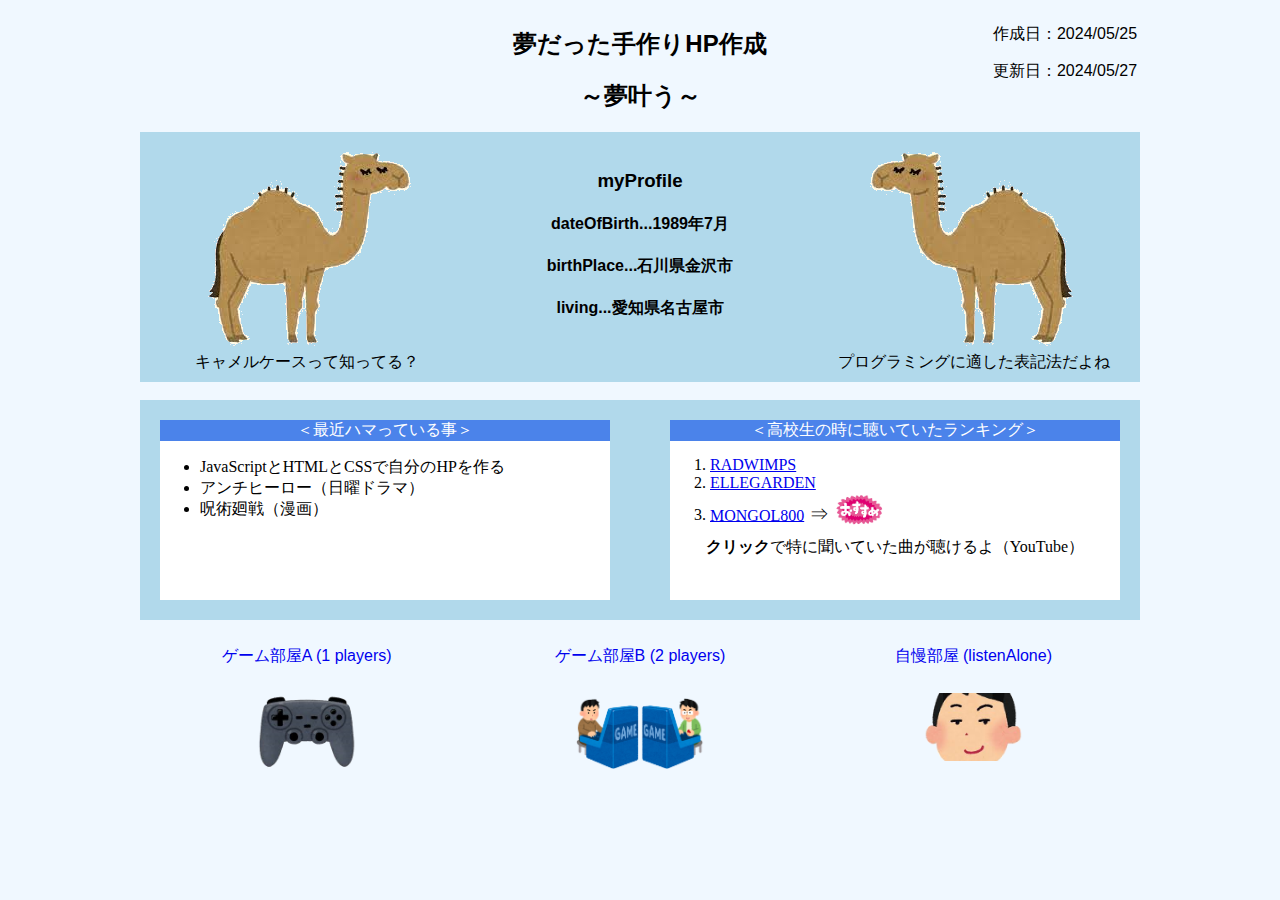
<file: index.html>
<!DOCTYPE html>
<html lang="ja">
  <head>
    <meta charset="UTF-8">
    <meta name="viewport" content="width=device-width, initial-scale=1.0">
    <title>myDreamCreateWebsite</title>
    <link rel="stylesheet" type="text/css" href="c_style.css" />
  </head>

  <body class="indexBody">

    <div class="indexHeader td">
      <div class="indexTitle">
        <h2>夢だった手作りHP作成</h2>
        <h2>～夢叶う～</h2>
      </div>
      <div class="indexUpdate">
        <p>作成日：2024/05/25</p>
        <p>更新日：2024/05/27</p>
      </div>
    </div>

    <div class="profile td">
      <div>
        <div class="indexCamel">
          <img src="pic_camel.png" id="picReverse" alt="左ラクダ"><br>
        </div>
        <br><br><br><p>キャメルケースって知ってる？</p>
      </div>
      <div class="my">
        <h3>myProfile</h3>
        <h4>dateOfBirth...1989年7月</h4>
        <h4>birthPlace...石川県金沢市</h4>
        <h4>living...愛知県名古屋市</h4>
      </div>
      <div>
        <div class="indexCamel">
          <img src="pic_camel.png" alt="右ラクダ">
        </div>
        <br><br><br><p>プログラミングに適した表記法だよね</p>
      </div>
    </div>

    <br>

    <div class="indexMain">
      <div class="indexSubHobby">
        <div class="titleColorPaint">＜最近ハマっている事＞</div>
        <ul>
          <li>JavaScriptとHTMLとCSSで自分のHPを作る</li>
          <li>アンチヒーロー（日曜ドラマ）</li>
          <li>呪術廻戦（漫画）</li>
        </ul>
      </div>
      <div class="indexSubHobby">
        <div class="titleColorPaint">＜高校生の時に聴いていたランキング＞</div>
        <ol>
          <li><a href="https://www.youtube.com/watch?v=gmLXEmCExIE" target="_blank" rel="noopener">RADWIMPS</a></li>
          <li><a href="https://www.youtube.com/watch?v=ku-g8Ql8qI8" target="_blank" rel="noopener">ELLEGARDEN</a></li>
          <li><a href="https://www.youtube.com/watch?v=qvTQ3Vh24Ck" target="_blank" rel="noopener">MONGOL800</a><span> ⇒ </span><a href="https://www.youtube.com/watch?v=qvTQ3Vh24Ck" target="_blank" rel="noopener"><img src="pic_recommendation.png" id="picRecommendation" alt="オススメ"></a></li>
        </ol>
        <p id="youtubeText"><strong>クリック</strong>で特に聞いていた曲が聴けるよ（YouTube）</p>
      </div>
    </div>

    <div class="indexIcon">
      <div class="indexIconClickArea td">
        <a href="i_game.html" class="eraseUnderline"><p>ゲーム部屋A (1 players)</p>
        <img src="pic_game.png" class="picSize" alt="ゲーム部屋"></a>
      </div>
      <div class="indexIconClickArea td">
        <a href="i_animal_battle.html" class="eraseUnderline"><p>ゲーム部屋B (2 players)</p>
        <img src="pic_battle_game.png" class="picSizeGattleGame" alt="ゲーム部屋"></a>
      </div>
      <div class="indexIconClickArea td">
        <a href="i_secretpage.html" class="eraseUnderline"><p>自慢部屋 (listenAlone)</p>
        <img src="pic_boast.png" class="picBoast" alt="自慢"></a>
      </div>
    </div>
    <!-- <br> -->
    <!-- <br> -->
    <script type="text/javascript" src="sp_index.js"></script>
  </body>
</html>
</file>
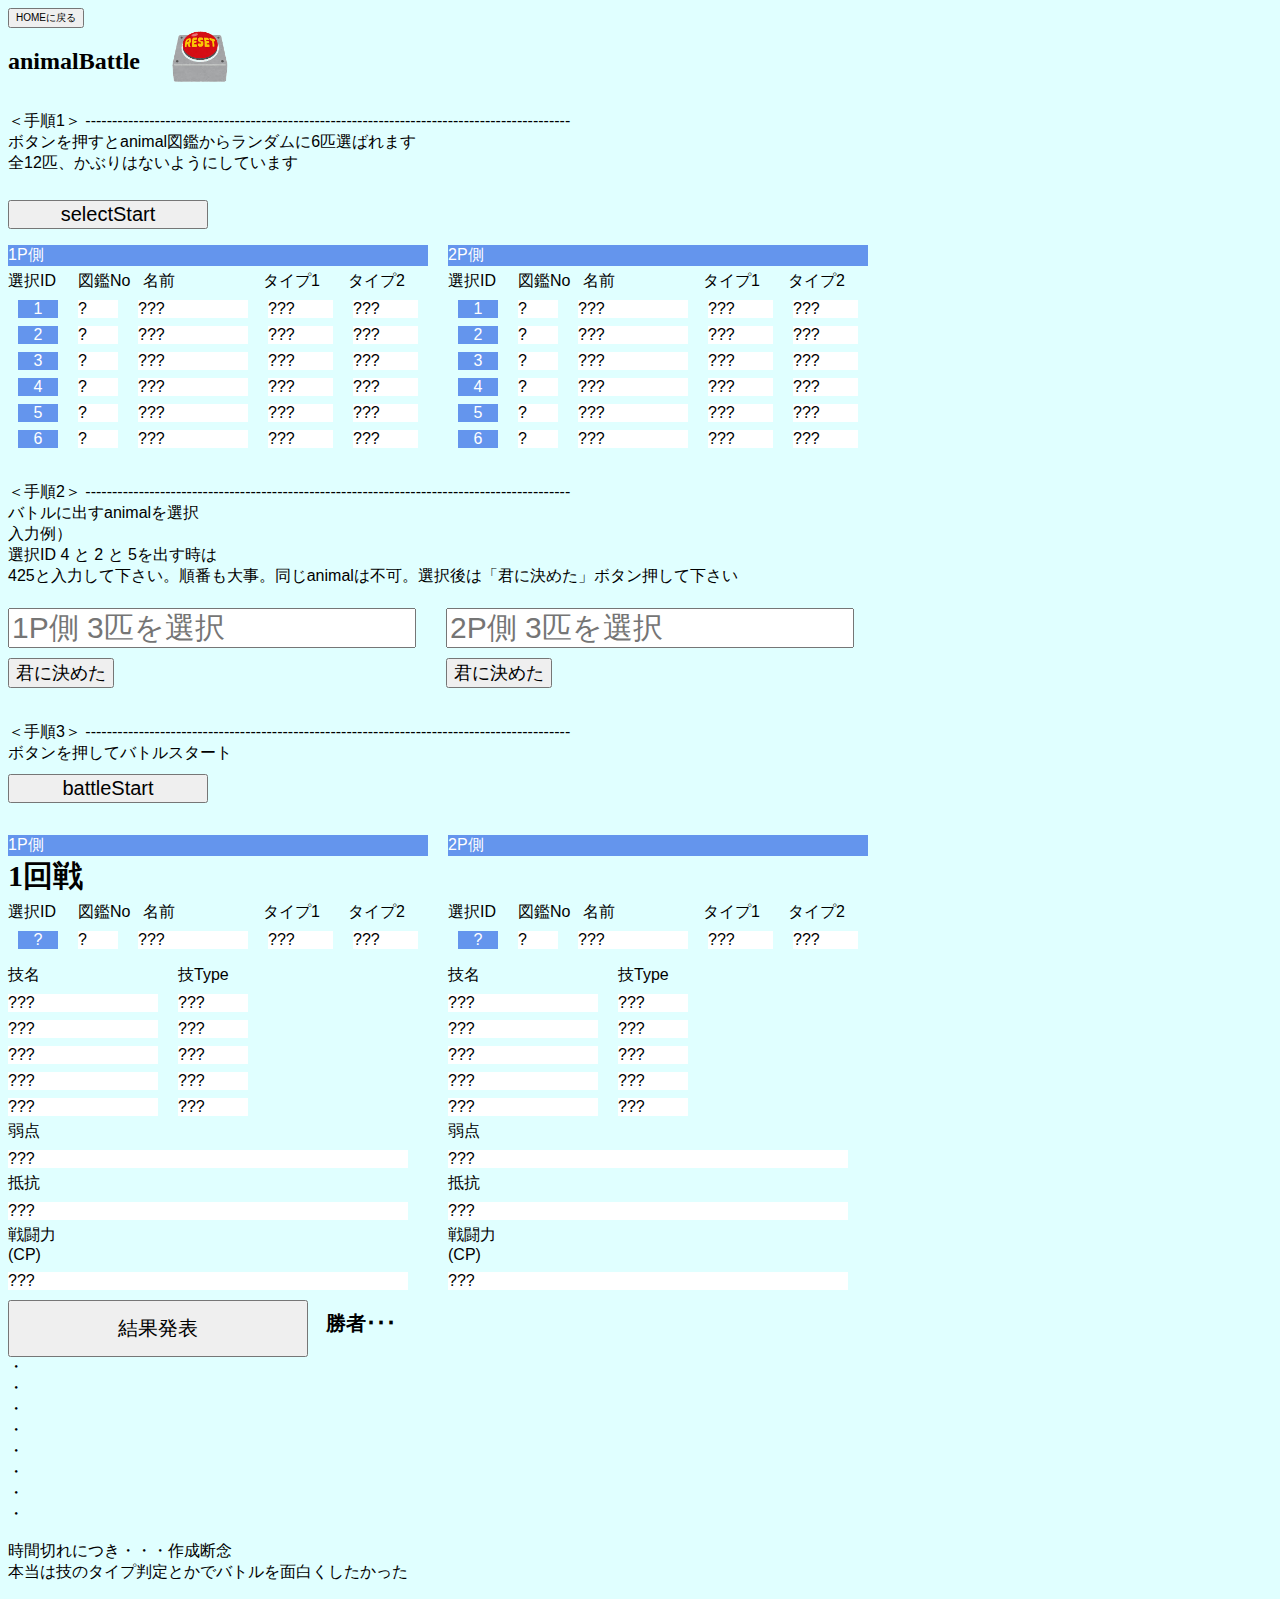
<file: i_animal_battle.html>
<!DOCTYPE html>
<html lang="ja">
  <head>
    <meta charset="UTF-8">
    <meta name="viewport" content="width=device-width, initial-scale=1.0">
    <title>animal_battle</title>
    <link rel="stylesheet" type="text/css" href="c_style.css"/>
    <audio id="btn_dice_audio">
      <source src="s_dice.mp3" type="audio/mp3">
    </audio>
    <audio id="btn_decided_audio">
      <source src="s_decided.wav" type="audio/mp3">
    </audio>
    <audio id="btn_reset_audio">
      <source src="s_reset_sound.mp3" type="audio/mp3">
    </audio>
    <audio id="btn_battle_start_audio">
      <source src="s_battle_start.mp3" type="audio/mp3">
    </audio>
    <audio id="btn_win_audio">
      <source src="s_win.mp3" type="audio/mp3">
    </audio>
  </head>

  <body class="CroroBody">
    <div class="topMenu td">
      <input class="homeMove" type="button" onclick="location.href='index.html'" value="HOMEに戻る"><br>
    </div>
    <div class="topMenu">
      <h2>animalBattle</h2>
      <img src="pic_reset.png" id="resetBtn">
    </div>

    <p class="td">＜手順1＞ -------------------------------------------------------------------------------------------<br>
    ボタンを押すとanimal図鑑からランダムに6匹選ばれます<br>
    全12匹、かぶりはないようにしています</p>
    <input id="battleStartBtn" type="button" value="selectStart" class="battleStart td">

    <div class="startDisply td">
      <p class="handled1P2Ptitle">1P側</p>
      <p class="handled1P2Ptitle">2P側</p>
    </div>

    <div class="startDisply td">
      <div class="startDisplyHandledeTitle td">
        <p class="handled1p2pSelect">選択ID</p>
        <p class="handled1p2pNumber">図鑑No</p>
        <p class="handled1p2pName">名前</p>
        <p class="handled1p2pType1">タイプ1</p>
        <p class="handled1p2pType2">タイプ2</p>
      </div>
      <div class="startDisplyHandledeTitle td">
        <p class="handled1p2pSelect">選択ID</p>
        <p class="handled1p2pNumber">図鑑No</p>
        <p class="handled1p2pName">名前</p>
        <p class="handled1p2pType1">タイプ1</p>
        <p class="handled1p2pType2">タイプ2</p>
      </div>
    </div>

    <div class="startDisply td">
      <div class="startDisplyHandledeTitle td">

        <div>
          <p id="hand1Pselect1" class="handheldSelect">1</p>
          <p id="hand1Pselect2" class="handheldSelect">2</p>
          <p id="hand1Pselect3" class="handheldSelect">3</p>
          <p id="hand1Pselect4" class="handheldSelect">4</p>
          <p id="hand1Pselect5" class="handheldSelect">5</p>
          <p id="hand1Pselect6" class="handheldSelect">6</p>
        </div>

        <div>
          <p id="hand1PNumber1" class="handheldNumber">?</p>
          <p id="hand1PNumber2" class="handheldNumber">?</p>
          <p id="hand1PNumber3" class="handheldNumber">?</p>
          <p id="hand1PNumber4" class="handheldNumber">?</p>
          <p id="hand1PNumber5" class="handheldNumber">?</p>
          <p id="hand1PNumber6" class="handheldNumber">?</p>
        </div>

        <div class="handledSubTitle">
          <p id="hand1P1" class="handheName">???</p>
          <p id="hand1P2" class="handheName">???</p>
          <p id="hand1P3" class="handheName">???</p>
          <p id="hand1P4" class="handheName">???</p>
          <p id="hand1P5" class="handheName">???</p>
          <p id="hand1P6" class="handheName">???</p>
        </div>
    
        <div>
          <p id="hand1Ptype11" class="handheType">???</p>
          <p id="hand1Ptype12" class="handheType">???</p>
          <p id="hand1Ptype13" class="handheType">???</p>
          <p id="hand1Ptype14" class="handheType">???</p>
          <p id="hand1Ptype15" class="handheType">???</p>
          <p id="hand1Ptype16" class="handheType">???</p>
        </div>

        <div>
          <p id="hand1Ptype21" class="handheType">???</p>
          <p id="hand1Ptype22" class="handheType">???</p>
          <p id="hand1Ptype23" class="handheType">???</p>
          <p id="hand1Ptype24" class="handheType">???</p>
          <p id="hand1Ptype25" class="handheType">???</p>
          <p id="hand1Ptype26" class="handheType">???</p>
        </div>

      </div>

      <div class="startDisplyHandledeTitle td">
        <div>
          <p id="hand1Pselect1" class="handheldSelect">1</p>
          <p id="hand2Pselect2" class="handheldSelect">2</p>
          <p id="hand3Pselect3" class="handheldSelect">3</p>
          <p id="hand4Pselect4" class="handheldSelect">4</p>
          <p id="hand5Pselect5" class="handheldSelect">5</p>
          <p id="hand6Pselect6" class="handheldSelect">6</p>
        </div>

        <div>
          <p id="hand2PNumber1" class="handheldNumber">?</p>
          <p id="hand2PNumber2" class="handheldNumber">?</p>
          <p id="hand2PNumber3" class="handheldNumber">?</p>
          <p id="hand2PNumber4" class="handheldNumber">?</p>
          <p id="hand2PNumber5" class="handheldNumber">?</p>
          <p id="hand2PNumber6" class="handheldNumber">?</p>
        </div>

        <div>
          <p id="hand2P1" class="handheName">???</p>
          <p id="hand2P2" class="handheName">???</p>
          <p id="hand2P3" class="handheName">???</p>
          <p id="hand2P4" class="handheName">???</p>
          <p id="hand2P5" class="handheName">???</p>
          <p id="hand2P6" class="handheName">???</p>
        </div>

        <div>
          <p id="hand2Ptype11" class="handheType">???</p>
          <p id="hand2Ptype12" class="handheType">???</p>
          <p id="hand2Ptype13" class="handheType">???</p>
          <p id="hand2Ptype14" class="handheType">???</p>
          <p id="hand2Ptype15" class="handheType">???</p>
          <p id="hand2Ptype16" class="handheType">???</p>
        </div>

        <div>
          <p id="hand2Ptype21" class="handheType">???</p>
          <p id="hand2Ptype22" class="handheType">???</p>
          <p id="hand2Ptype23" class="handheType">???</p>
          <p id="hand2Ptype24" class="handheType">???</p>
          <p id="hand2Ptype25" class="handheType">???</p>
          <p id="hand2Ptype26" class="handheType">???</p>
        </div>
      </div>
    </div>
    <br>
    
    <p class="td">＜手順2＞ -------------------------------------------------------------------------------------------<br>
    バトルに出すanimalを選択<br>
    入力例）<br>
    選択ID 4 と 2 と 5を出す時は<br>
    425と入力して下さい。順番も大事。同じanimalは不可。選択後は「君に決めた」ボタン押して下さい</p>

    <div class="startDisply td">
        <input type='password' placeholder='1P側 3匹を選択' id="select1Panimal" class="selectAnimal">
        <input type='password' placeholder='2P側 3匹を選択' id="select2Panimal" class="selectAnimal"> 
    </div>

    <div class="startDisply td">
      <div class="inputDecisionArea">
        <input class="inputDecision" type="button" id="decision1P" value="君に決めた"><br>
      </div>
      <div class="inputDecisionArea">
        <input class="inputDecision" type="button" id="decision2P" value="君に決めた"><br>
      </div>
    </div>

    <br>
    <p class="td">＜手順3＞ -------------------------------------------------------------------------------------------<br>
      ボタンを押してバトルスタート<br>
    <input type="button" id="battleStart1" class ="battleStart" value="battleStart"><br>

    <div class="startDisply td">
      <p class="handled1P2Ptitle">1P側</p>
      <p class="handled1P2Ptitle">2P側</p>
    </div>
    <div class="howManyRounds">1回戦</div>

    <div class="startDisply td">
      <div class="startDisplyHandledeTitle td">
        <p class="handled1p2pSelect">選択ID</p>
        <p class="handled1p2pNumber">図鑑No</p>
        <p class="handled1p2pName">名前</p>
        <p class="handled1p2pType1">タイプ1</p>
        <p class="handled1p2pType2">タイプ2</p>
      </div>
      <div class="startDisplyHandledeTitle td">
        <p class="handled1p2pSelect">選択ID</p>
        <p class="handled1p2pNumber">図鑑No</p>
        <p class="handled1p2pName">名前</p>
        <p class="handled1p2pType1">タイプ1</p>
        <p class="handled1p2pType2">タイプ2</p>
      </div>
    </div>

    <div class="startDisply td">
      <div class="startDisplyHandledeTitle td">
        <div>
          <p id="hand1PselectChoice1" class="handheldSelect">?</p>
        </div>
        <div>
          <p id="hand1PNumberChoice1" class="handheldNumber">?</p>
        </div>
        <div class="handledSubTitle">
          <p id="hand1PChoice1" class="handheName">???</p>
        </div>
        <div>
          <p id="hand1Ptype1Choice1" class="handheType">???</p>
        </div>
        <div>
          <p id="hand1Ptype2Choice1" class="handheType">???</p>
        </div>
      </div>

      <div class="startDisplyHandledeTitle td">
        <div>
          <p id="hand2PselectChoice1" class="handheldSelect">?</p>
        </div>
        <div>
          <p id="hand2PNumberChoice1" class="handheldNumber">?</p>
        </div>
        <div>
          <p id="hand2PChoice1" class="handheName">???</p>
        </div>
        <div>
          <p id="hand2Ptype1Choice1" class="handheType">???</p>
        </div>
        <div>
          <p id="hand2Ptype2Choice1" class="handheType">???</p>
        </div>
      </div>
    </div>
    <div class="startDisply td">
      <div class="startDisplyHandledeTitle td">
        <p class="techniqueNameTitle">技名</p>
        <p class="techniqueTypeTitle">技Type</p>
      </div>
      <div class="startDisplyHandledeTitle td">

        <p class="techniqueNameTitle">技名</p>
        <p class="techniqueTypeTitle">技Type</p>
      </div>
    </div>


    <div class="startDisply td">
      <div class="startDisplyHandledeTitle td">

        <div class="td ">
          <div class="startDisplyHandledeTitle td">
            <p id="Technique1P11" class="techniquChoiceArea">???</p>
            <p id="TechniqueType1P11" class="techniquTypeChoiceArea">???</p>
          </div>
          <div class="startDisplyHandledeTitle td">
            <p id="Technique1P12" class="techniquChoiceArea">???</p>
            <p id="TechniqueType1P12" class="techniquTypeChoiceArea">???</p>
          </div>
          <div class="startDisplyHandledeTitle td">
            <p id="Technique1P13" class="techniquChoiceArea">???</p>
            <p id="TechniqueType1P13" class="techniquTypeChoiceArea">???</p>
          </div>
          <div class="startDisplyHandledeTitle td">
            <p id="Technique1P14" class="techniquChoiceArea">???</p>
            <p id="TechniqueType1P14" class="techniquTypeChoiceArea">???</p>
          </div>
          <div class="startDisplyHandledeTitle td">
            <p id="Technique1P15" class="techniquChoiceArea">???</p>
            <p id="TechniqueType1P15" class="techniquTypeChoiceArea">???</p>
          </div>
        </div> 

        <div class="td">
          <div class="startDisplyHandledeTitle td">
            <p id="Technique2P11" class="techniquChoiceArea">???</p>
            <p id="TechniqueType2P11" class="techniquTypeChoiceArea">???</p>
          </div>
          <div class="startDisplyHandledeTitle td">
            <p id="Technique2P12" class="techniquChoiceArea">???</p>
            <p id="TechniqueType2P12" class="techniquTypeChoiceArea">???</p>
          </div>
          <div class="startDisplyHandledeTitle td">
            <p id="Technique2P13" class="techniquChoiceArea">???</p>
            <p id="TechniqueType2P13" class="techniquTypeChoiceArea">???</p>
          </div>
          <div class="startDisplyHandledeTitle td">
            <p id="Technique2P14" class="techniquChoiceArea">???</p>
            <p id="TechniqueType2P14" class="techniquTypeChoiceArea">???</p>
          </div>
          <div class="startDisplyHandledeTitle td">
            <p id="Technique2P15" class="techniquChoiceArea">???</p>
            <p id="TechniqueType2P15" class="techniquTypeChoiceArea">???</p>
          </div>
        </div> 
      </div> 
    </div> 

    <div class="startDisply td">
      <div class="weaknessTittle td">
        <p class="handled1p2pNumber">弱点</p>
      </div>
      <div class="weaknessTittle td">
        <p class="handled1p2pNumber">弱点</p>
      </div>
    </div>
    

    <div class="startDisply td">
      <div class="weaknessArea td">
        <p id="weakness1P1" class="weaknessDisplay">???</p>
      </div>
      <div class="weaknessArea td">
        <p id="weakness2P1" class="weaknessDisplay">???</p>
      </div>
    </div>


    <div class="startDisply td">
      <div class="weaknessTittle td">
        <p class="handled1p2pNumber">抵抗</p>
      </div>
      <div class="weaknessTittle td">
        <p class="handled1p2pNumber">抵抗</p>
      </div>
    </div>
    

    <div class="startDisply td">
      <div class="weaknessArea td">
        <p id="resistance1P1" class="weaknessDisplay">???</p>
      </div>
      <div class="weaknessArea td">
        <p id="resistance2P1" class="weaknessDisplay">???</p>
      </div>
    </div>

    <div class="startDisply td">
      <div class="weaknessTittle td">
        <p class="handled1p2pNumber">戦闘力(CP)</p>
      </div>
      <div class="weaknessTittle td">
        <p class="handled1p2pNumber">戦闘力(CP)</p>
      </div>
    </div>
    

    <div class="startDisply td">
      <div class="weaknessArea td">
        <p id="combatPower1P1" class="weaknessDisplay">???</p>
      </div>
      <div class="weaknessArea td">
        <p id="combatPower2P1" class="weaknessDisplay">???</p>
      </div>
    </div>


    <div class="startDisply td">
      <input type="button" id="fight1Result" value="結果発表"><br>
      <div class="startDisplyHandledeTitle td">
        <p class="resultWinTittle">勝者･･･</p>
        <p id="result1Win" class="resultWinTittle winArea"></p>
      </div>
    </div>
    ・<br>
    ・<br>
    ・<br>
    ・<br>
    ・<br>
    ・<br>
    ・<br>
    ・<br>
    <p class="td">
    時間切れにつき・・・作成断念<br>
    本当は技のタイプ判定とかでバトルを面白くしたかった</p>


  </body>
  <script type="text/javascript" src="allPokemon.js"></script>
  <script type="text/javascript" src="sp_animal_battle.js"></script>
</html>
</file>
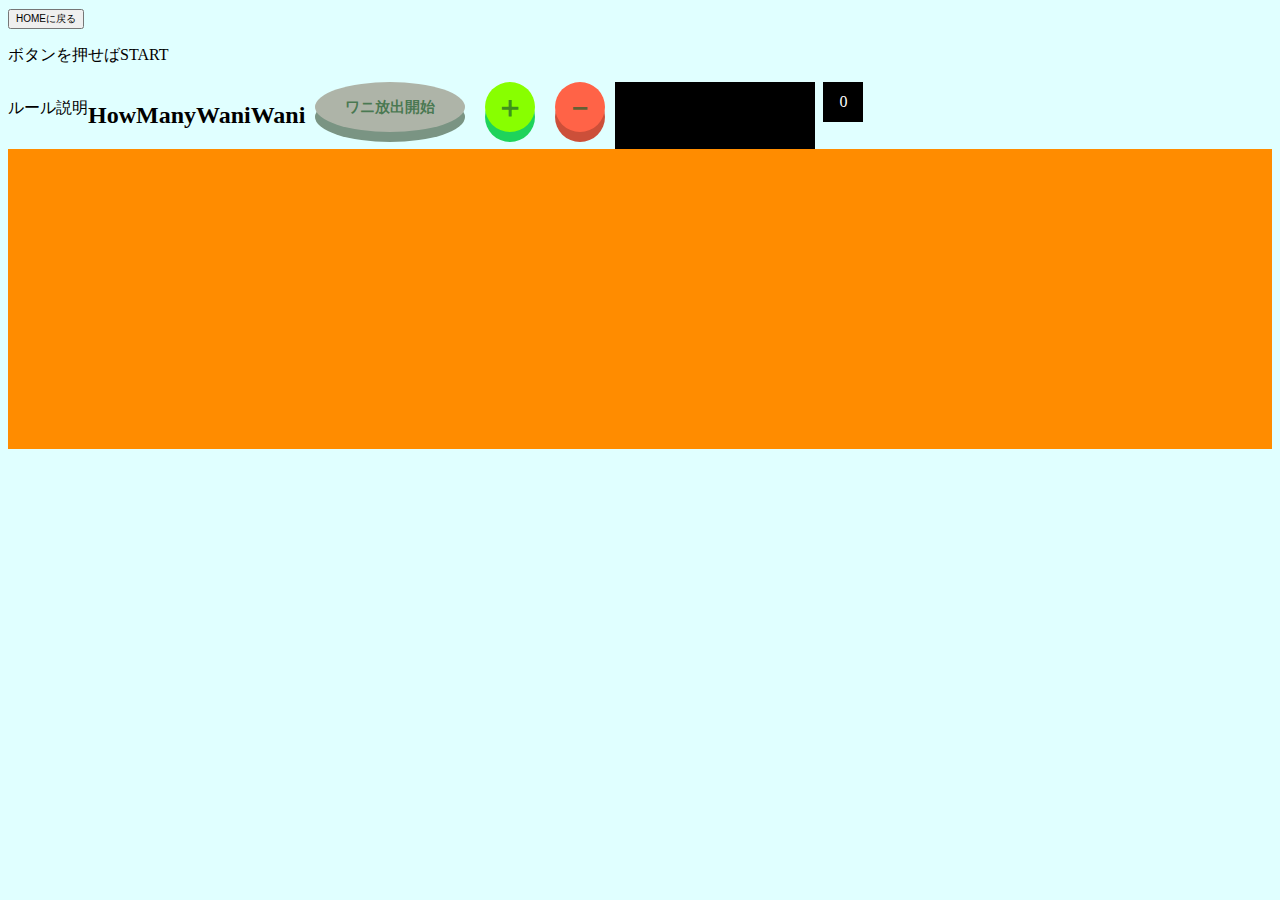
<file: i_game.html>
<!DOCTYPE html>
<html lang="ja">
  <head>
    <meta charset="UTF-8">
    <meta name="viewport" content="width=device-width, initial-scale=1.0">
    <title>秘密_IroIro</title>
    <link rel="stylesheet" type="text/css" href="c_style.css"/>
    <audio id="btn_audio">
      <source src="sound_count.mp3" type="audio/mp3">
    </audio>
    <audio id="btn_down_audio">
      <source src="sound_down_count.mp3" type="audio/mp3">
    </audio>

  </head>
  <body class="CroroBody">
    <input class="homeMove" type="button" onclick="location.href='index.html'" value="HOMEに戻る">
    <p>ボタンを押せばSTART</p>
    <div class="topMenu">
      <p>ルール説明</p>
      <h2>HowManyWaniWani</h2>
      <div id="startBtn">ワニ放出開始</div>

      <div id="countBtn">＋</div>
      <div id="countDownBtn">－</div>
      <div id="square2"></div>
      <div id="numDisply">0</div>
    </div>


    <div class="picRun">
      <img src="pic_croco.png" class="croroPic" id="box1">
      <img src="pic_croco.png" class="croroPic" id="box2">
      <img src="pic_croco.png" class="croroPic" id="box3">
      <img src="pic_croco.png" class="croroPic" id="box4">
      <img src="pic_croco.png" class="croroPic" id="box5">
      <img src="pic_croco.png" class="croroPic" id="box6">
      <img src="pic_croco.png" class="croroPic" id="box7">
      <img src="pic_croco.png" class="croroPic" id="box8">
      <img src="pic_croco.png" class="croroPic" id="box9">
      <img src="pic_croco.png" class="croroPic" id="box10">
      <img src="pic_croco.png" class="croroPic" id="box11">
      <img src="pic_croco.png" class="croroPic" id="box12">
      <img src="pic_croco.png" class="croroPic" id="box13">
      <img src="pic_croco.png" class="croroPic" id="box14">
      <img src="pic_croco.png" class="croroPic" id="box15">
      <img src="pic_croco.png" class="croroPic" id="box16">
      <img src="pic_croco.png" class="croroPic" id="box17">
    </div>



  </body>
  <script type="text/javascript" src="sp_game_croco.js"></script>
</html>
</file>
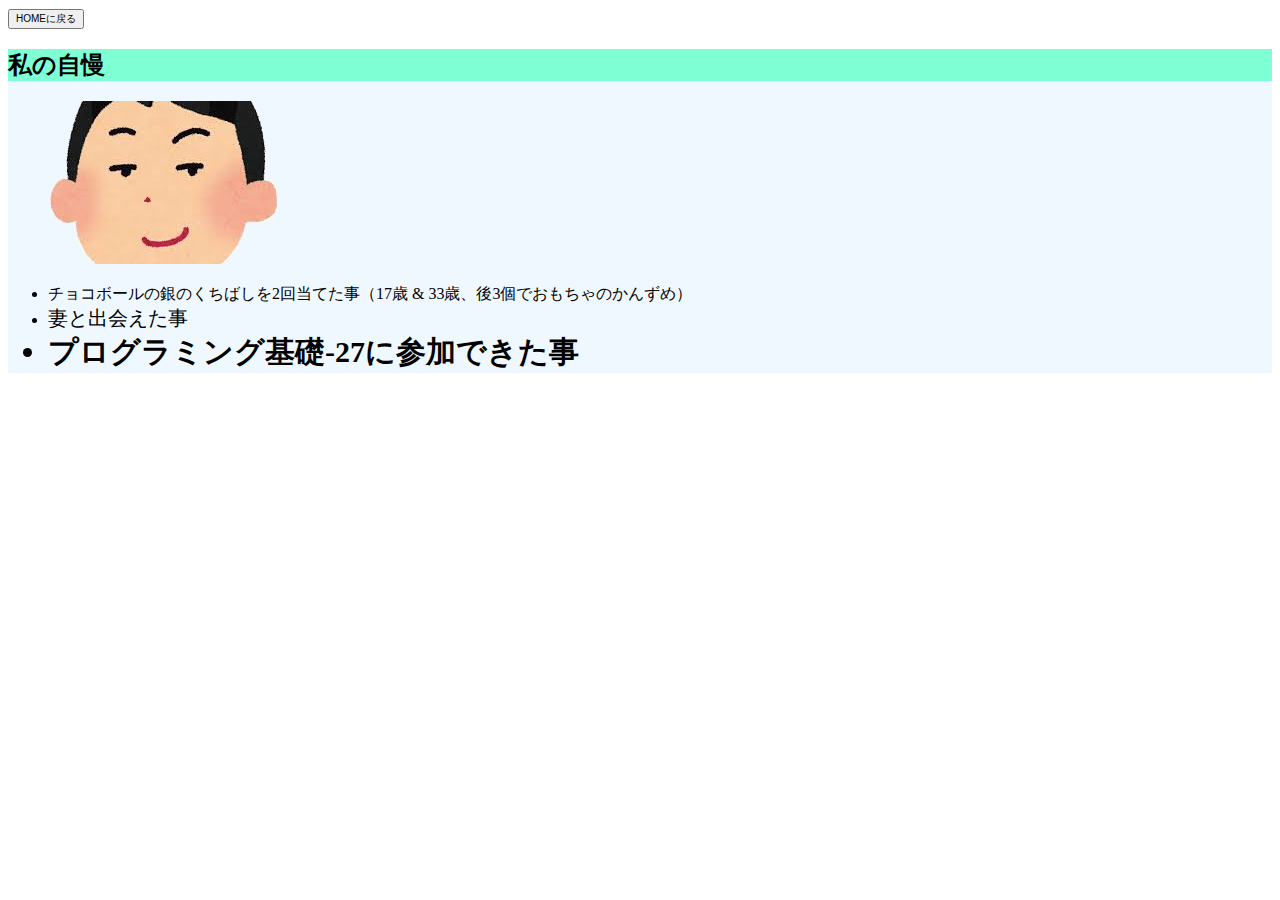
<file: i_secretpage.html>
<!DOCTYPE html>
<html lang="ja">
  <head>
    <meta charset="UTF-8">
    <meta name="viewport" content="width=device-width, initial-scale=1.0">
    <title>秘密_IroIro</title>
    <link rel="stylesheet" type="text/css" href="c_style.css" />
  </head>
  <body>
    <input class="homeMove" type="button" onclick="location.href='index.html'" value="HOMEに戻る"><br>
    <div class="indexBody">
      <h2 class="boastTitleColorPaint">私の自慢</h2>
      <a href="#" id="clickHowManySay"><img src="pic_boast.png" at="自慢"></a>
      <ul>
        <li>チョコボールの銀のくちばしを2回当てた事（17歳 & 33歳、後3個でおもちゃのかんずめ）</li>
        <li><span>妻と出会えた事</span></li>
        <div11 class="wrap">
          <li><strong>プログラミング基礎-27に参加できた事</strong></li>
        </div11>
      </ul>
    </div>
  </body>
  <script type="text/javascript" src="sp_secret_page.js"></script>
</html>
</file>
<file: c_style.css>
/* ======================================================================= */

.homeMove {
  /* margin-left: 30px; */
  /* margin-bottom: 30px; */
  font-size: 10px;
  cursor: pointer;
  /* text-align: center; */
  /* margin: 0 auto; */
}

/* ======================================================================= */
.indexBody {
  background-color: aliceblue;
  font-family: "游ゴシック";
}

.indexHeader {  
  display: flex;
  justify-content: center;
  position: relative;

  /* text-align: center; */

  /* margin: 0 auto; */

  /* width: 1000px; */
  /* margin-bottom: 30px; */
}

.indexTitle {
  text-align: center;
  /* padding: left 100px;
  margin: 0 auto;
  text-align: center; */
}

.indexUpdate{
  /* text-align: right; */
  padding-left: 850px;
  /* position: relative;
  right: 300px; */
  /* top: 100; */

  position: absolute;
  /* left: 50px; */
  /* right: 50px; */
  /* bottom: 100; */

    /* margin: 0 0 0 auto; */
  /* position: relative; */
  /* left: 300px; */
}

.profile {
  height: 250px;
  display: flex;
  justify-content: space-between;
  background-color: rgb(177, 217, 235);
  width: 1000px;
  margin: 0 auto;
  /* margin-right: 0;
  margin-bottom: 0; */
  text-align: center;
}

.my {
  width: 333px;
  /* background-color: #cc4f39; */
  height: 250px;
  /* line-height: 125px; */
  margin: 20px 0 0;
  /* line-height: 220px; */
}

.indexCamel {
  width: 333px;
  /* background-color: #cc4f39; */
  height: 150px;
  margin: 20px;
  /* padding: 10 20 40; */
  margin: 0 auto;
  /* margin: 10px; */
}

#picReverse {
  transform: scale(-1, 1);
}

.indexMain {
  display: flex;
  justify-content: space-between;
  background-color: rgb(177, 217, 235);
  width: 1000px;
  /* padding: 0 0 0; */
  margin: 0 auto;
  /* text-align: center; */
  
}

.indexSubHobby {
  width: 450px;
  height: 180px;
  background-color: white;
  /* padding: 30px 50px 80px; */
  margin: 20px;
}


/* h1 {
  text-align: center;
} */

.titleColorPaint {
  background-color: rgb(75, 131, 234);
  text-align: center;
  color: white;
  /* align-content: center; */
  /* margin: 30px; */
  /* margin-top: 100px; */
}

#picRecommendation {
  width: 50px;
  /* height: 30px; */
  /* margin-top: 5px; */
  /* margin-bottom: 20px; */
  /* padding-top: 5px; */
  /* padding-bottom: 5px; */
  /* line-height: 100px; */
  vertical-align: bottom
}

カンマで区切ると、どちらか一方で含まれれば適用
ul, ol {
  margin: 15px 0 10px;
}


#youtubeText {
  text-align: center;
  margin: 0 0 0;
}

/* li {
  text-decoration: none;
} */
li span{
  font-size: 20px;

}

.eraseUnderline {
  text-decoration: none;
}

.eraseUnderline:hover {
  font-weight: bold;
}

.indexIcon {
  display: flex;
  /* justify-content: space-between; */
  width: 1000px;
  margin: 0 auto;
}


.indexIconClickArea {
  /* background-color: #ff6347; */
  width: 200px;
  /* margin: 0 auto; */
  padding: 10px 50px 20px;
  margin: 0 auto;
  /* align-items: center; */
  text-align: center;
}

.picSize {
  width: 100px;
}

.picSizeGattleGame {
  width: 130px;
}


.picBoast {
  padding-top: 10px;
  width: 130px;
}

/* .indexIconFont {
  text-align: ;
} */

/* ======================================================================= */
/* SecretPage.html */

.boastTitleColorPaint {
  background-color: aquamarine;
  /* width: 200px; */
  /* margin: 30px; */
  /* margin-top: 100px; */

}

span30 {
  font-size: 11px;
}

.wrap {
  font-size: 30px;
  font-stretch: extra-expanded;
  animation: fadein 8s forwards;
}

@keyframes fadein {
  0% {opacity: 0}
  100% {opacity: 1}
}

/* ======================================================================= */
/* ワニ数えるゲーム */

.td {
  font-family: "Meiryo UI", "Hiragino Sans", "Hiragino Kaku Gothic ProN",
  "Yu Gothic UI", "MS PGothic", sans-serif !Important;
}
  


.CroroBody {
  background-color: lightcyan;
  font-family: "游ゴシック";
}

.topMenu {
  /* float: left; */
  /* height: 30px; */
  display: flex;
}

#ruleExplanation {
  padding-left: 30px;
  padding-right: 30px;
  margin: 5px 0 10px;
  /* text-align: center; */
}

#resetBtn {
  padding-left: 30px;
  padding-right: 10px;
  width: 60px;
  height: 60px;
  cursor: pointer;
  user-select: none;
}

#startBtn {
  width: 150px;
  height: 50px;
  background-color: rgb(174, 180, 168);
  /* margin: 10px auto; */
  border-radius: 50%;
/* padding-left: 20px; */
  /* letter-spacing: 100%; */
  /* line-height: 50px; */
  text-align: center;
  line-height: 50px;
  color: rgba(29, 95, 44, 0.708);
  font-weight: bold;
  font-size: 15px;
  cursor: pointer;
  user-select: none;

  box-shadow: 0 10px 0 rgb(122, 148, 131);
  margin-top: 4px auto;

  margin-left: 10px;
  margin-right: 10px;
}

#startBtn:active {
  box-shadow: 0 5px 0 rgb(122, 148, 131);
  margin-top: 6px;
}

/* #startBtn:hover {
  box-shadow: 0 5px 0 rgb(122, 148, 131);
  margin-top: 6px;
} */


/* .moveStart {animation: startBtn 1s forwards;}

@keyframes startBtn {
  0%{transform: translate(0px, 0px);}
  100%{transform: translate(0px, 5px);}
} */


#countBtn {
  width: 50px;
  height: 50px;
  background-color: rgb(136, 255, 0);
  /* margin: 10px auto; */
  border-radius: 50%;
/* padding-left: 20px; */
  /* letter-spacing: 100%; */
  /* line-height: 50px; */
  text-align: center;
  line-height: 50px;
  color: rgba(29, 95, 44, 0.708);
  font-weight: bold;
  font-size: 30px;
  cursor: pointer;
  user-select: none;

  box-shadow: 0 10px 0 rgb(31, 211, 91);
  margin-top: 4px auto;

  margin-left: 10px;
  margin-right: 10px;
}

#countBtn:active {
  box-shadow: 0 5px 0 rgb(31, 211, 91);
  margin-top: 6px;
}


#countDownBtn {
  width: 50px;
  height: 50px;
  background-color: #ff6347;
  /* margin: 10px auto; */
  border-radius: 50%;
/* padding-left: 20px; */
  /* letter-spacing: 100%; */
  /* line-height: 50px; */
  text-align: center;
  line-height: 50px;
  color: rgba(29, 95, 44, 0.708);
  font-weight: bold;
  font-size: 30px;
  cursor: pointer;
  user-select: none;

  box-shadow: 0 10px 0 #cc4f39;
  margin-top: 4px auto;

  margin-left: 10px;
  margin-right: 10px;
}

#countDownBtn:active {
  box-shadow: 0 5px 0 #cc4f39;
  margin-top: 6px;
}

#square2 {
  /* border: 2px solid #000; */
  width: 200px;
  background-color: black;
  user-select: none;
}

#numDisply {  
  background-color:black;
  color: white;
  width: 40px;
  line-height: 40px;
  height: 40px;
  text-align: center;
  user-select: none;
  margin: 0 8px 0;
  /* margin-bottom: 30px; */
}

#countEnd {
  /* padding-left: 30px; */
  margin: 0 30px 10px;
  width: 100px;
  cursor: pointer;
  display: none;
}

#resultDisplay {
  /* margin: 0 0 0px; */
  /* padding-left: 30px; */
  width: 290px;
  /* height: 80px; */
  background-color: black;
  color: white;
  font-size: 11px;
  display: none;
}



/* ======================================================================= */

/* 丸図形 */
.croroPic {
  width: 50px;
  height: 50px;
}


.picRun {
  background-color: darkorange;
  height: 300px;
}

#box1 {display: none;}
#box2 {display: none;}
#box3 {display: none;}
#box4 {display: none;}
#box5 {display: none;}
#box6 {display: none;}
#box7 {display: none;}
#box8 {display: none;}
#box9 {display: none;}
#box10 {display: none;}
#box11 {display: none;}
#box12 {display: none;}
#box13 {display: none;}
#box14 {display: none;}
#box15 {display: none;}
#box16 {display: none;}
#box17 {display: none;}
#box18 {display: none;}
#box19 {display: none;}

.move1 {animation: box_move1 15s forwards;}
.move2 {animation: box_move2 15s forwards;}
.move3 {animation: box_move3 14s forwards;}
.move4 {animation: box_move4 24s forwards;}
.move5 {animation: box_move5 22s forwards;}
.move6 {animation: box_move6 15s forwards;}
.move7 {animation: box_move7 18s forwards;}
.move8 {animation: box_move8 16s forwards;}
.move9 {animation: box_move9 20s forwards;}
.move10 {animation: box_move10 16s forwards;}
.move11 {animation: box_move11 23s forwards;}
.move12 {animation: box_move12 25s forwards;}
.move13 {animation: box_move13 23s forwards;}
.move14 {animation: box_move14 24s forwards;}
.move15 {animation: box_move15 20s forwards;}
.move16 {animation: box_move16 19s forwards;}
.move17 {animation: box_move17 15s forwards;}
.move18 {animation: box_move18 15s forwards;}
.move19 {animation: box_move19 15s forwards;}

@keyframes box_move1 {
  0%{transform: translate(2000px, 100px);}
  100%{transform: translate(-1500px, 200px);}
}

@keyframes box_move2 {
  0%{transform: translate(1300px, 0px);}
  100%{transform: translate(-1900px, -100px);}
}

@keyframes box_move3 {
  0%{transform: translate(20000px, 100px);}
  100%{transform: translate(-1200px, -100px);}
}

@keyframes box_move4 {
  0%{transform: translate(23000px, -100px);}
  100%{transform: translate(-1900px, -100px);}
}

@keyframes box_move5 {
  0%{transform: translate(15000px, -200px);}
  100%{transform: translate(-1900px, -100px);}
}

@keyframes box_move6 {
  0%{transform: translate(8000px, -100px);}
  100%{transform: translate(-1900px, -100px);}
}

@keyframes box_move7 {
  0%{transform: translate(5000px, -400px);}
  100%{transform: translate(-1900px, -200px);}
}

@keyframes box_move8 {
  0%{transform: translate(2000px, -100px);}
  100%{transform: translate(-1900px, -300px);}
}

@keyframes box_move9 {
  0%{transform: translate(8000px, -200px);}
  100%{transform: translate(-1900px, -400px);}
}

@keyframes box_move10 {
  0%{transform: translate(9000px, -400px);}
  100%{transform: translate(-1900px, -300px);}
}

@keyframes box_move11 {
  0%{transform: translate(2000px, -500px);}
  100%{transform: translate(-1900px, -400px);}
}

@keyframes box_move12 {
  0%{transform: translate(10000px, -600px);}
  100%{transform: translate(-1900px, -500px);}
}

@keyframes box_move13 {
  0%{transform: translate(2000px, -500px);}
  100%{transform: translate(-1900px, -600px);}
}

@keyframes box_move14 {
  0%{transform: translate(5000px, -400px);}
  100%{transform: translate(-1900px, -600px);}
}

@keyframes box_move15 {
  0%{transform: translate(16000px, -600px);}
  100%{transform: translate(-1900px, -600px);}
}

@keyframes box_move16 {
  0%{transform: translate(11000px, -500px);}
  100%{transform: translate(-1900px, -500px);}
}

@keyframes box_move17 {
  0%{transform: translate(10000px, -900px);}
  100%{transform: translate(-1900px, -700px);}
}

@keyframes box_move18 {
  0%{transform: translate(17000px, -900px);}
  100%{transform: translate(-1900px, -700px);}
}

@keyframes box_move19 {
  0%{transform: translate(9000px, -700px);}
  100%{transform: translate(-1900px, -900px);}
}


/* ======================================================================= */
/* ポケモンバトル（i_animal_battle.html）で使用される主なCSS */


.startDisply {
  display: flex;
  width: 1000;
}


.handled1p2pSelect {
  width: 70px;
  margin-top: 5px;
  margin-bottom: 0px;
}

.handled1P2Ptitle {
  width: 420px;
  background-color: cornflowerblue;
  margin-right: 20px;
  margin-bottom: 0;
  color: white;
}

.handled1p2pNumber {
  width: 65px;
  margin-top: 5px;
  margin-bottom: 0px;
}

.handled1p2pName {
  width: 120px;
  margin-top: 5px;
  margin-bottom: 0px;
}

.handled1p2pType1 {
  width: 85px;
  margin-top: 5px;
  margin-bottom: 0px;
}

.handled1p2pType2 {
  margin-top: 5px;
  margin-bottom: 0px;
}

.startDisplyHandledeTitle{
  display: flex;
  width: 440px;
}

.handheldSelect {
  width: 40px;
  background-color: cornflowerblue;
  color: white;
  margin-top: 8px;
  margin-left: 10px;
  margin-right: 10px;
  margin-bottom: 0px;
  text-align: center;
}

.handheldNumber {
  width: 40px;
  background-color: white;
  margin-top: 8px;
  margin-left: 10px;
  margin-right: 20px;
  margin-bottom: 0px;
}

.handheName {
  width: 110px;
  background-color: white;
  margin-top: 8px;
  margin-right: 20px;
  margin-bottom: 0px;
 }

 .handheType {
  width: 65px;
  background-color: white;
  margin-top: 8px;
  margin-right: 20px;
  margin-bottom: 0px;
 }

/* ======================================================================= */

 .selectAnimal {
  width: 400px;
  font-size: 30px;
  margin-top: 5px;
  margin-right: 30px;
  margin-bottom: 0;
  color:black;
 }


 .inputDecision {
  font-size: 50px;
  cursor: pointer;
  font-size: 18px;
  margin-top: px;
 }

.inputDecisionArea {
  width: 420px;
  text-align: left;
  margin-right: 18px;
  margin-top: 10px;
}

.battleStart {
  font-size: 20px;
  text-align: left;
  margin-right: 18px;
  margin-top: 10px;
  width: 200px;
  text-align: center;
}

.howManyRounds {
  font-size: 30px;
  font-weight: bold;
}

/* ----------------------------------- */

.techniqueNameTitle{
  width: 170px;
  margin-bottom: 0;
}

.techniqueTypeTitle {
  width: 90px;
  margin-bottom: 0;
}

.techniqueDamageTitle {
  width: 130px;
  margin-bottom: 0;
}


.techniquChoiceArea {
  width: 150px;
  background-color: white;
  margin-top: 8px;
  margin-right: 20px;
  margin-bottom: 0px;
 }

 .techniquTypeChoiceArea {
  width: 70px;
  background-color: white;
  margin-top: 8px;
  margin-right: 20px;
  margin-bottom: 0px;
 }

 .techniquDamageArea {
  width: 40px;
  background-color: white;
  margin-top: 8px;
  margin-right: 20px;
  margin-bottom: 0px;
 }


 .weaknessTittle {
  width: 440px;
  margin-bottom: 0;
 }

 .weaknessArea {
  width: 410px;
  margin-top: 0px;
  margin-right: 30px;
  margin-bottom: 0px;
 }

 .weaknessDisplay {
  width: 400px;
  background-color: white;
  margin-top: 8px;
  margin-right: 20px;
  margin-bottom: 0px;
 }

 #fight1Result {
  font-size: 20px;
  text-align: left;
  margin-right: 18px;
  margin-top: 10px;
  width: 300px;
  text-align: center;
 }

 .resultWinTittle {
  width: 100px;
  font-size: 20px;
  font-weight: bold;
 }

 .winArea {
  color: red;
 }

 .combatPowerDisplay {
  width: 500px;
  margin-bottom: 0;
 }
</file>
